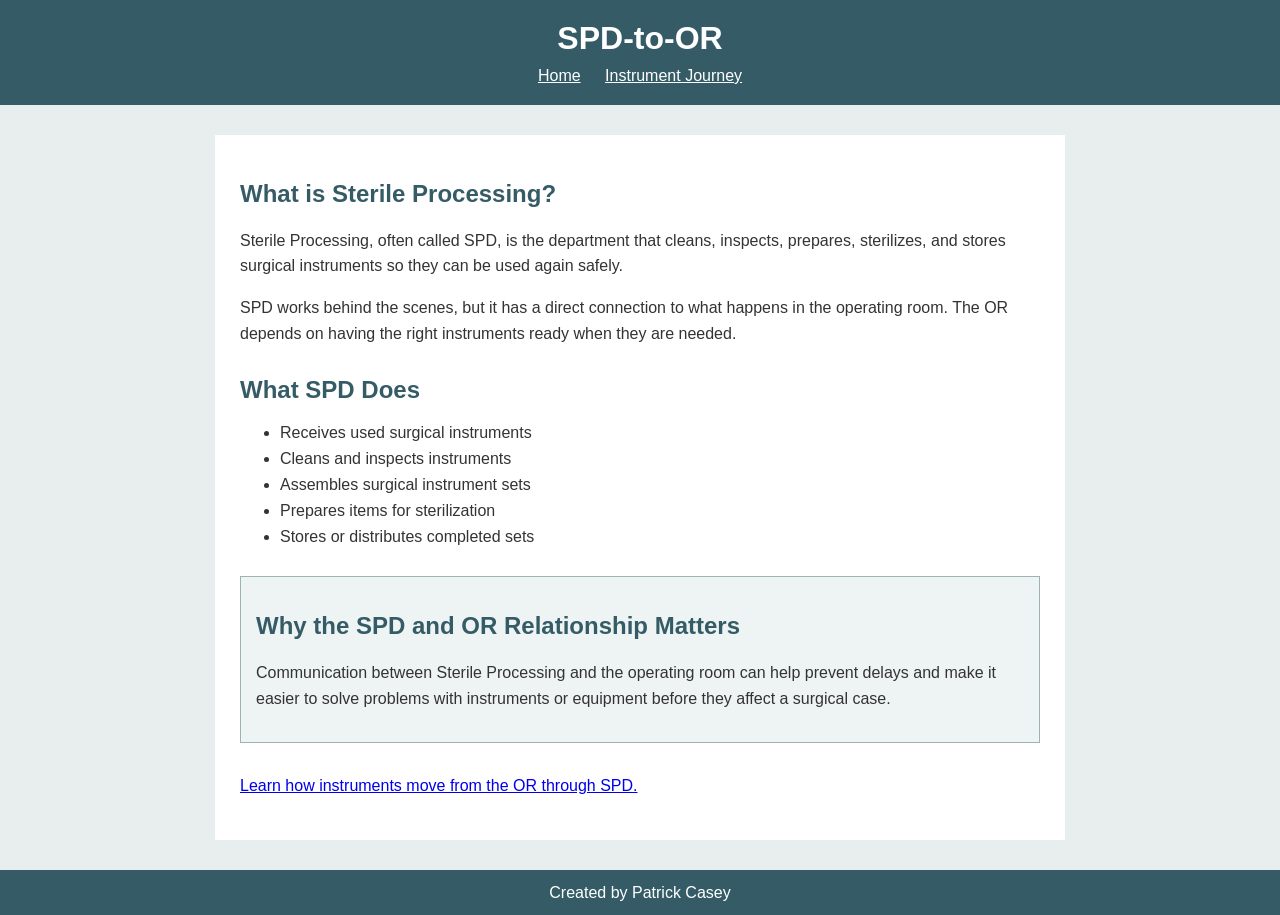
<file: index.html>
<!DOCTYPE html>
<html lang="en">
<head>
    <meta charset="UTF-8">
    <title>SPD-to-OR</title>
    <link rel="stylesheet" href="style.css">
</head>
<body>

    <header>
        <h1>SPD-to-OR</h1>
        <nav>
            <a href="index.html">Home</a>
            <a href="about.html">Instrument Journey</a>
        </nav>
    </header>

    <main>
        <section>
            <h2>What is Sterile Processing?</h2>
            <p>
                Sterile Processing, often called SPD, is the department that cleans,
                inspects, prepares, sterilizes, and stores surgical instruments so they
                can be used again safely.
            </p>
            <p>
                SPD works behind the scenes, but it has a direct connection to what
                happens in the operating room. The OR depends on having the right
                instruments ready when they are needed.
            </p>
        </section>

        <section>
            <h2>What SPD Does</h2>
            <ul>
                <li>Receives used surgical instruments</li>
                <li>Cleans and inspects instruments</li>
                <li>Assembles surgical instrument sets</li>
                <li>Prepares items for sterilization</li>
                <li>Stores or distributes completed sets</li>
            </ul>
        </section>

        <section class="info-box">
            <h2>Why the SPD and OR Relationship Matters</h2>
            <p>
                Communication between Sterile Processing and the operating room can
                help prevent delays and make it easier to solve problems with
                instruments or equipment before they affect a surgical case.
            </p>
        </section>

        <p>
            <a href="about.html">Learn how instruments move from the OR through SPD.</a>
        </p>
    </main>

    <footer>
        <p>Created by Patrick Casey</p>
    </footer>

</body>
</html>
</file>
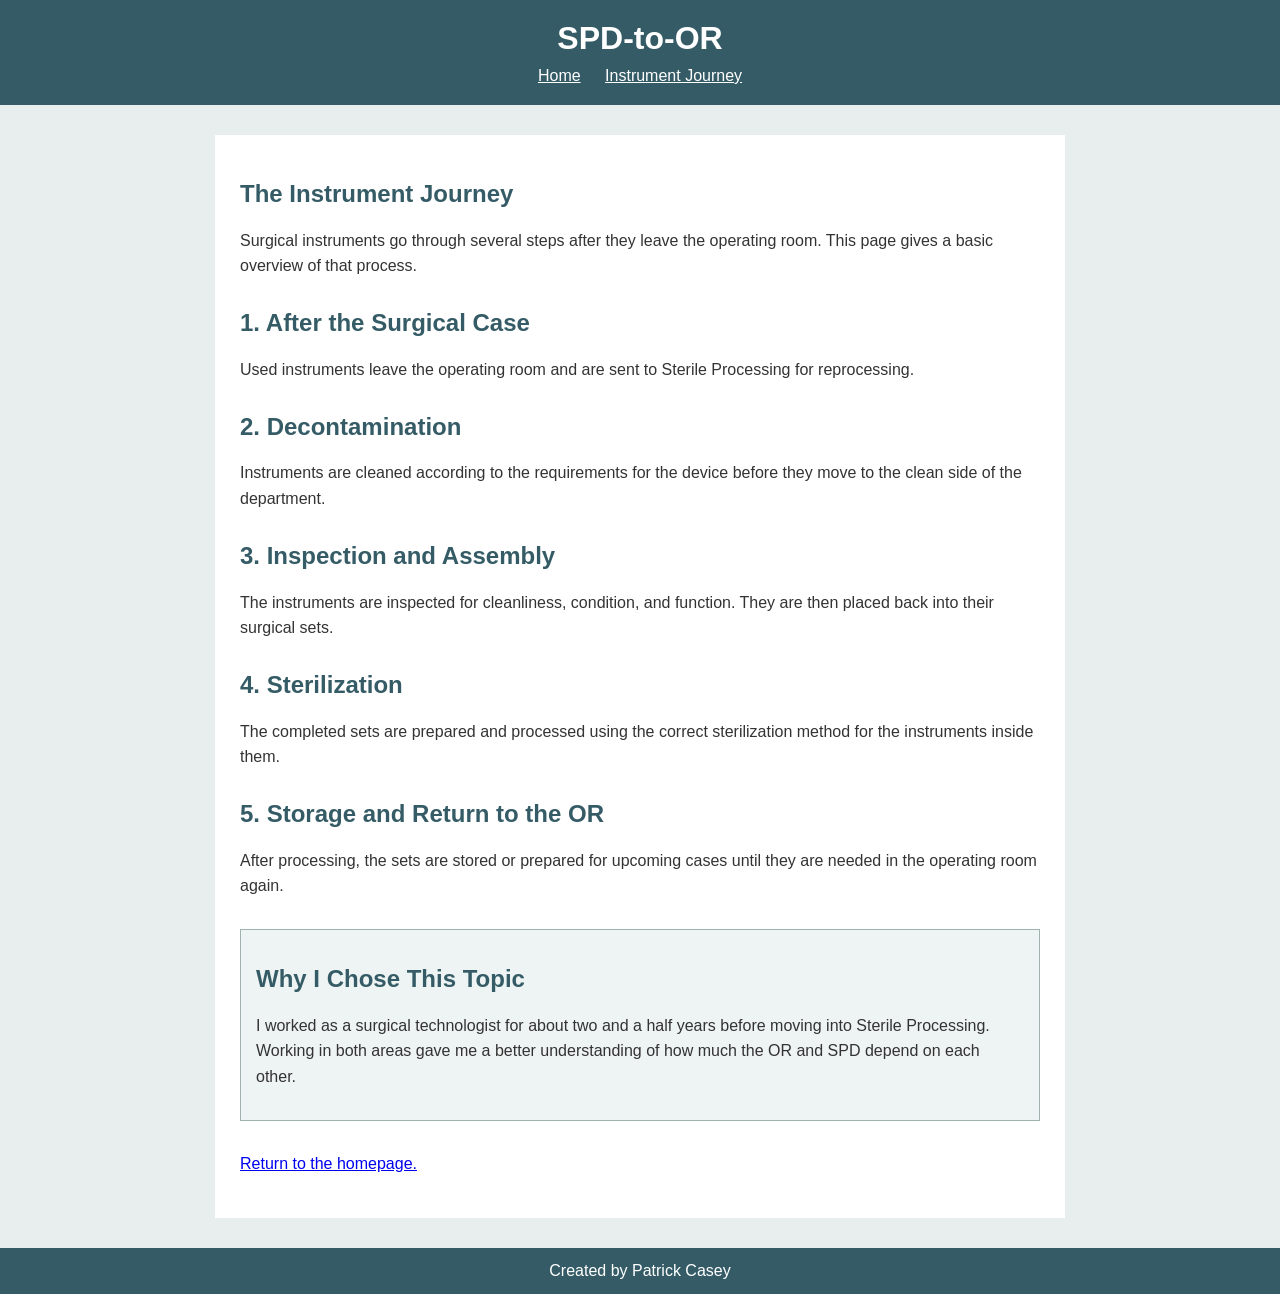
<file: about.html>
<!DOCTYPE html>
<html lang="en">
<head>
    <meta charset="UTF-8">
    <title>SPD-to-OR - Instrument Journey</title>
    <link rel="stylesheet" href="style.css">
</head>
<body>

    <header>
        <h1>SPD-to-OR</h1>
        <nav>
            <a href="index.html">Home</a>
            <a href="about.html">Instrument Journey</a>
        </nav>
    </header>

    <main>
        <section>
            <h2>The Instrument Journey</h2>
            <p>
                Surgical instruments go through several steps after they leave the
                operating room. This page gives a basic overview of that process.
            </p>
        </section>

        <section>
            <h2>1. After the Surgical Case</h2>
            <p>
                Used instruments leave the operating room and are sent to Sterile
                Processing for reprocessing.
            </p>
        </section>

        <section>
            <h2>2. Decontamination</h2>
            <p>
                Instruments are cleaned according to the requirements for the device
                before they move to the clean side of the department.
            </p>
        </section>

        <section>
            <h2>3. Inspection and Assembly</h2>
            <p>
                The instruments are inspected for cleanliness, condition, and function.
                They are then placed back into their surgical sets.
            </p>
        </section>

        <section>
            <h2>4. Sterilization</h2>
            <p>
                The completed sets are prepared and processed using the correct
                sterilization method for the instruments inside them.
            </p>
        </section>

        <section>
            <h2>5. Storage and Return to the OR</h2>
            <p>
                After processing, the sets are stored or prepared for upcoming cases
                until they are needed in the operating room again.
            </p>
        </section>

        <section class="info-box">
            <h2>Why I Chose This Topic</h2>
            <p>
                I worked as a surgical technologist for about two and a half years
                before moving into Sterile Processing. Working in both areas gave me a
                better understanding of how much the OR and SPD depend on each other.
            </p>
        </section>

        <p><a href="index.html">Return to the homepage.</a></p>
    </main>

    <footer>
        <p>Created by Patrick Casey</p>
    </footer>

</body>
</html>
</file>
<file: style.css>
body {
    background-color: #e8eeee;
    color: #333333;
    font-family: Arial, sans-serif;
    margin: 0;
}

header {
    background-color: #355c66;
    color: white;
    padding: 20px;
    text-align: center;
}

header h1 {
    margin: 0 0 10px 0;
}

nav a {
    color: white;
    margin: 0 10px;
}

main {
    background-color: white;
    max-width: 800px;
    margin: 30px auto;
    padding: 25px;
}

h2 {
    color: #355c66;
}

section {
    margin-bottom: 30px;
}

p {
    line-height: 1.6;
}

li {
    margin-bottom: 8px;
}

.info-box {
    background-color: #eef4f3;
    border: 1px solid #9eb3b0;
    padding: 15px;
}

footer {
    background-color: #355c66;
    color: white;
    text-align: center;
    padding: 10px;
}

footer p {
    margin: 0;
}
</file>
